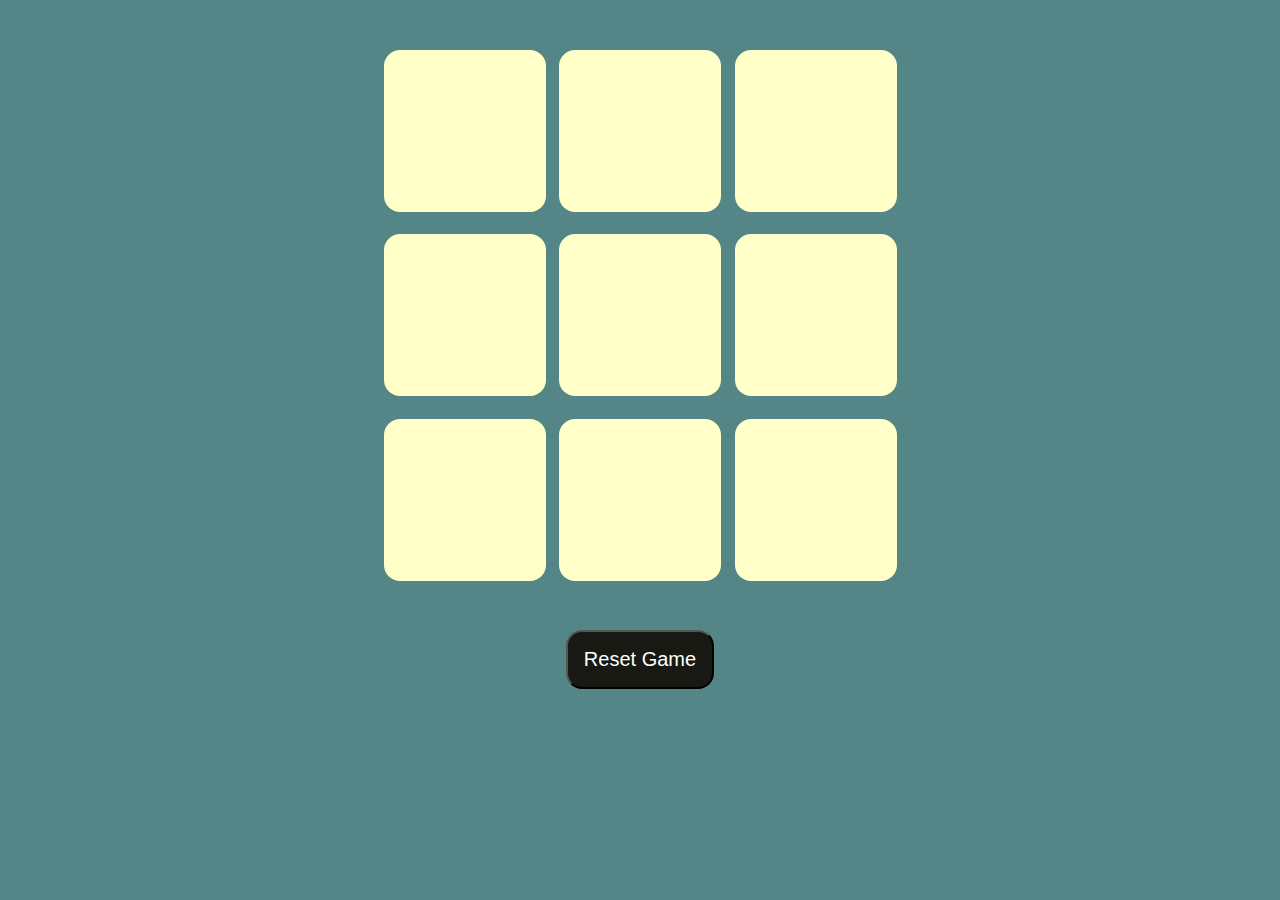
<file: index.html>
<!DOCTYPE html>
<html lang="en">
<head>
    <meta charset="UTF-8">
    <meta name="viewport" content="width=device-width, initial-scale=1.0">
    <title>Tic Tic Toe Game</title>
    <link rel="stylesheet" href="style.css" />
</head>
<body>
    <div class="msg-container hide">
        <p id="msg">Winner</p>
        <button id="new-btn">New Game</button>
    </div>
    <main>
        <div class="container">
            <div class="game">
                <button class="box"></button>
                <button class="box"></button>
                <button class="box"></button>
                <button class="box"></button>
                <button class="box"></button>
                <button class="box"></button>
                <button class="box"></button>
                <button class="box"></button>
                <button class="box"></button>
            </div>
        </div>
        <button id="reset-btn">Reset Game</button>
    </main>
    <script src="app.js"></script>
</body>
</html>
</file>
<file: style.css>
* {
    margin: 0;
    padding: 0;
}

body{
    background-color: #548687;
    text-align: center;
}

.container{
    height: 70vh;
    display: flex;
    justify-content: center;
    align-items: center;
}

.game{
    height: 60vmin;
    width: 60vmin;
    display: flex;
    flex-wrap: wrap;
    justify-content: center;
    align-items: center;
    gap:1.5vmin;
}

.box{
    height: 18vmin;
    width:18vmin;
    border: none;
    border-radius:1rem ;
    box-shadow: 0 0 1 rgba(red, green, blue, alpha);
    font-size: 8vmin;
    color:#b0413e;
    background-color: #ffffc7;
}

#reset-btn{
    padding: 1rem;
    font-size:1.25rem;
    background-color: #191913;
    color:#fff;
    border-radius: 1rem;
}

#new-btn{
    padding: 1rem;
    font-size:1.25rem;
    background-color: #191913;
    color:#fff;
    border-radius: 1rem;
}

#msg{
    color:#ffffc7;
}

.msg-container{
    height: 25vmin;
}

.hide{
    display:none;
}
</file>
